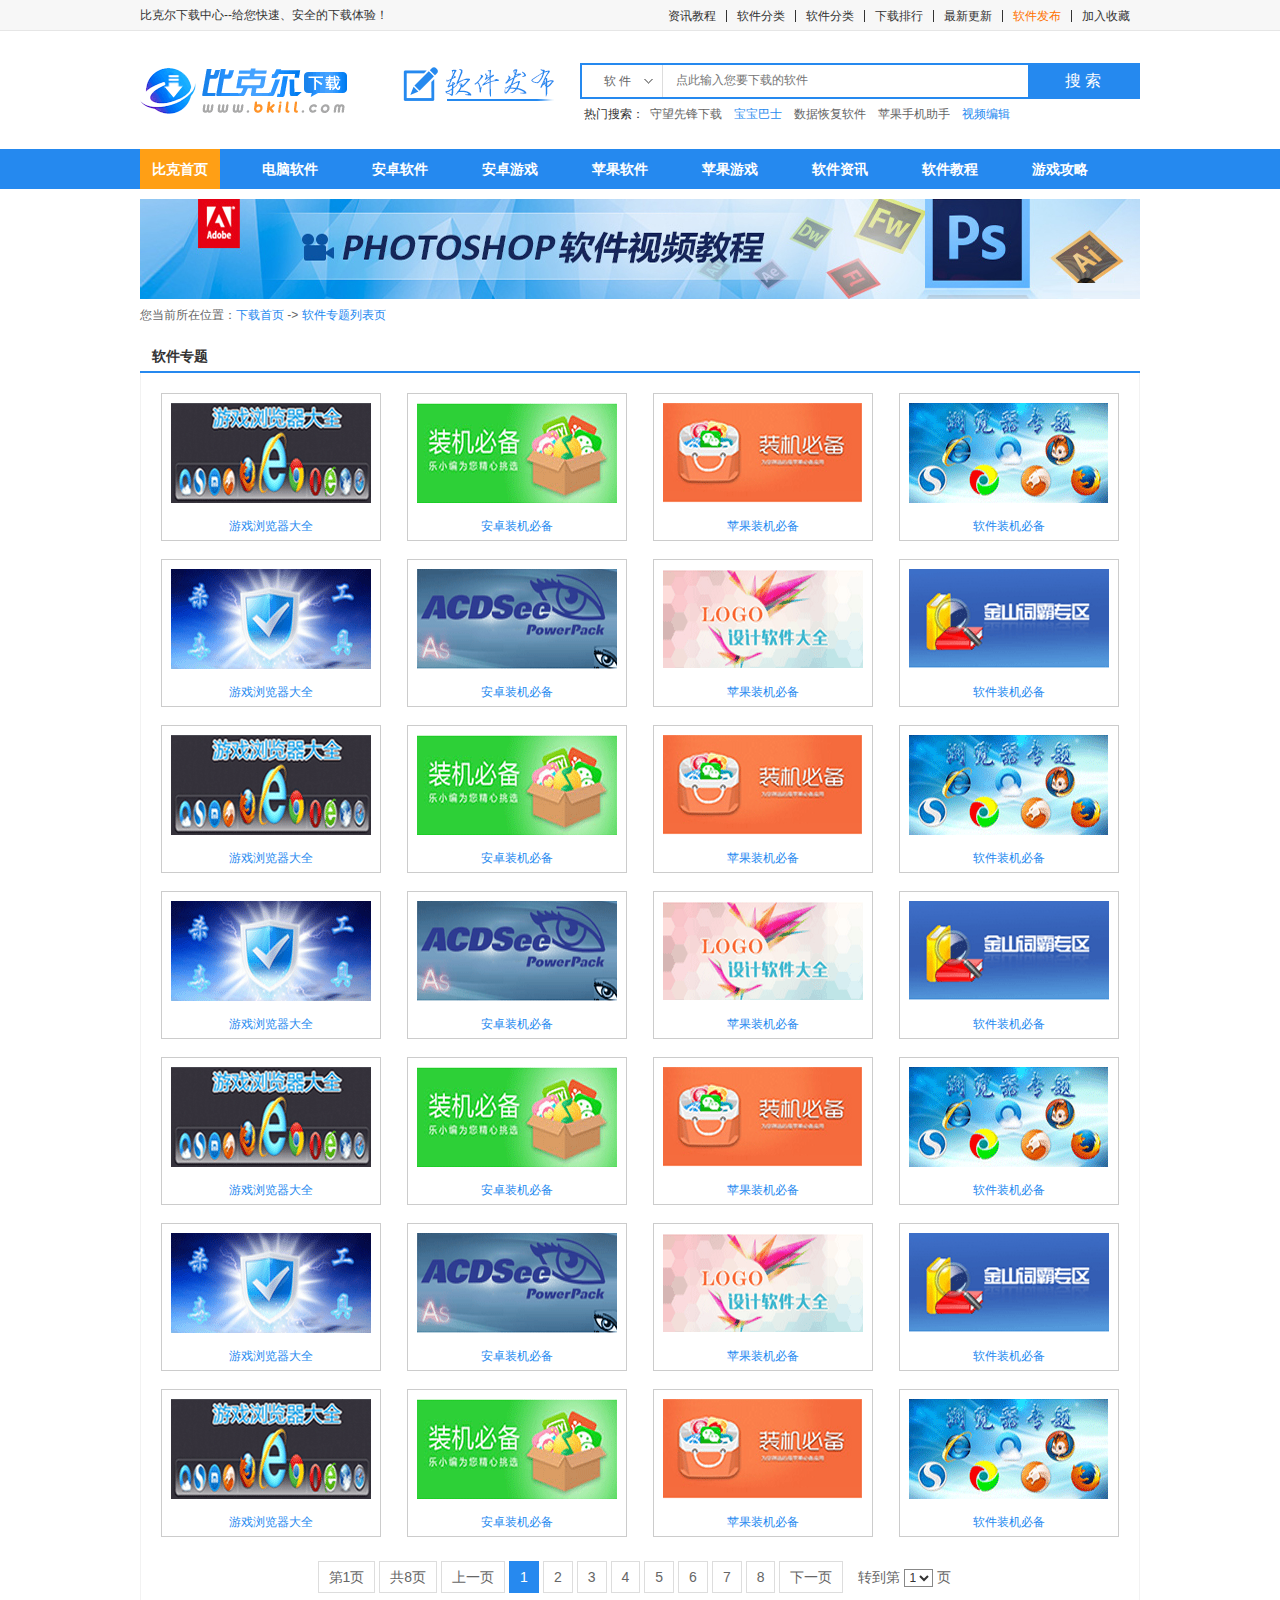
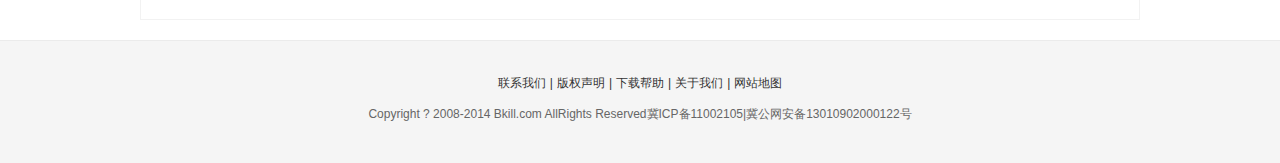
<file: topic.html>
<!DOCTYPE html>
<html>
<head>
  <meta charset="gb2312">
  <title>����ר���б�ҳ</title>
  <meta http-equiv="X-UA-Compatible" content="IE=8">
  <meta name="keywords" content="�ȿ˶�,�������,���Խ̳�,��Ϸ����"/>
  <meta name="description" content="�ȿ˶�����������ҪΪ���ṩ�����������ɫ��������Ϸ��������׿�ֻ��������ؼ�����ص�ʹ�ý̳̣�ͬʱ����ͨ���׶��ĵ��Լ����̡̳���Ϸ��Ѷ����Ϸ�����ؼ���"/>
  <link rel="stylesheet" type="text/css" href="css/basic.css"/>
  <link rel="stylesheet" type="text/css" href="css/bkill_topic.css"/>
</head>
<body>
<div class="site-top">
  <div class="w">
    <p class="subtitle">�ȿ˶���������--�������١���ȫ���������飡</p>
    <ul class="site-nav">
      <li><a href="">��Ѷ�̳�</a></li>
      <li><a href="">��������</a></li>
      <li><a href="">��������</a></li>
      <li><a href="">��������</a></li>
      <li><a href="">���¸���</a></li>
      <li class="color"><a href="">��������</a></li>
      <li class="last-a"><a href="">�����ղ�</a>
    </ul>
  </div>
</div>
<div class="head">
  <div class="w">
    <div class="logo"><a href="/" title="�ȿ˶�(��ɱ��) "><img src="img/logo.png" width="210" height="60" alt="�ȿ˶�(��ɱ��) "></a>
    </div>
    <div class="fr">
      <div class="sofe-add"><a href="" title="��������">��������</a></div>
      <div class="search-box">
        <div class="search">
          <div class="search-cat"><a href="" class="cat">�� ��</a>
            <div class="search-select"><a href="">�� ��</a> <a href="">�� ��</a></div>
          </div>
          <div class="s">
            <input type="text" class="key" placeholder="���������Ҫ���ص�����">
            <input type="submit" class="btn" value="�� ��">
          </div>
        </div>
        <div class="hot-keys">����������<a href="">�����ȷ�����</a><a href="" class="hot">������ʿ</a><a href="">���ݻָ�����</a><a
            href="">ƻ���ֻ�����</a><a href="" class="hot">��Ƶ�༭</a></div>
      </div>
    </div>
  </div>
</div>
<div class="nav">
  <div class="w"> <a href="" class="cur" title="�ȿ���ҳ">�ȿ���ҳ</a> <a href="" title="��������">��������</a> <a href="" title="��׿����">��׿����</a> <a href="" title="��׿��Ϸ">��׿��Ϸ</a> <a href="" title="ƻ������">ƻ������</a> <a href="" title="ƻ����Ϸ">ƻ����Ϸ</a> <a href="" title="������Ѷ">������Ѷ</a> <a href="" title="�����̳�">�����̳�</a> <a href="" title="��Ϸ����">��Ϸ����</a> </div>
</div>
<!--nav/end-->
<div class="wrap">
  <div class="cross-ad">
    <img src="upload/cross_ad.jpg" alt="">
  </div>
  <div class="bread-crumbs-nav">
    ����ǰ����λ�ã�<a href="">������ҳ</a> -> <a href="">����ר���б�ҳ</a>
  </div>
  <div class="topics-session">
    <div class="topics-hd">
      <h2 class="topic-title">����ר��</h2>
    </div>
    <div class="topics-bd">
      <ul class="topic-list clearfix">
        <li>
          <a href="">
            <span class="thumb"><img src="upload/t1.png" alt=""></span>
            <span class="title">��Ϸ�������ȫ</span>
          </a>
        </li>
        <li>
          <a href="">
            <span class="thumb"><img src="upload/t2.png" alt=""></span>
            <span class="title">��׿װ���ر�</span>
          </a>
        </li>
        <li>
          <a href="">
            <span class="thumb"><img src="upload/t3.png" alt=""></span>
            <span class="title">ƻ��װ���ر�</span>
          </a>
        </li>
        <li>
          <a href="">
            <span class="thumb"><img src="upload/t4.png" alt=""></span>
            <span class="title">����װ���ر�</span>
          </a>
        </li>
        <li>
          <a href="">
            <span class="thumb"><img src="upload/t5.png" alt=""></span>
            <span class="title">��Ϸ�������ȫ</span>
          </a>
        </li>
        <li>
          <a href="">
            <span class="thumb"><img src="upload/t6.png" alt=""></span>
            <span class="title">��׿װ���ر�</span>
          </a>
        </li>
        <li>
          <a href="">
            <span class="thumb"><img src="upload/t7.png" alt=""></span>
            <span class="title">ƻ��װ���ر�</span>
          </a>
        </li>
        <li>
          <a href="">
            <span class="thumb"><img src="upload/t8.png" alt=""></span>
            <span class="title">����װ���ر�</span>
          </a>
        </li>
        <li>
          <a href="">
            <span class="thumb"><img src="upload/t1.png" alt=""></span>
            <span class="title">��Ϸ�������ȫ</span>
          </a>
        </li>
        <li>
          <a href="">
            <span class="thumb"><img src="upload/t2.png" alt=""></span>
            <span class="title">��׿װ���ر�</span>
          </a>
        </li>
        <li>
          <a href="">
            <span class="thumb"><img src="upload/t3.png" alt=""></span>
            <span class="title">ƻ��װ���ر�</span>
          </a>
        </li>
        <li>
          <a href="">
            <span class="thumb"><img src="upload/t4.png" alt=""></span>
            <span class="title">����װ���ر�</span>
          </a>
        </li>
        <li>
          <a href="">
            <span class="thumb"><img src="upload/t5.png" alt=""></span>
            <span class="title">��Ϸ�������ȫ</span>
          </a>
        </li>
        <li>
          <a href="">
            <span class="thumb"><img src="upload/t6.png" alt=""></span>
            <span class="title">��׿װ���ر�</span>
          </a>
        </li>
        <li>
          <a href="">
            <span class="thumb"><img src="upload/t7.png" alt=""></span>
            <span class="title">ƻ��װ���ر�</span>
          </a>
        </li>
        <li>
          <a href="">
            <span class="thumb"><img src="upload/t8.png" alt=""></span>
            <span class="title">����װ���ر�</span>
          </a>
        </li>
        <li>
          <a href="">
            <span class="thumb"><img src="upload/t1.png" alt=""></span>
            <span class="title">��Ϸ�������ȫ</span>
          </a>
        </li>
        <li>
          <a href="">
            <span class="thumb"><img src="upload/t2.png" alt=""></span>
            <span class="title">��׿װ���ر�</span>
          </a>
        </li>
        <li>
          <a href="">
            <span class="thumb"><img src="upload/t3.png" alt=""></span>
            <span class="title">ƻ��װ���ر�</span>
          </a>
        </li>
        <li>
          <a href="">
            <span class="thumb"><img src="upload/t4.png" alt=""></span>
            <span class="title">����װ���ر�</span>
          </a>
        </li>
        <li>
          <a href="">
            <span class="thumb"><img src="upload/t5.png" alt=""></span>
            <span class="title">��Ϸ�������ȫ</span>
          </a>
        </li>
        <li>
          <a href="">
            <span class="thumb"><img src="upload/t6.png" alt=""></span>
            <span class="title">��׿װ���ر�</span>
          </a>
        </li>
        <li>
          <a href="">
            <span class="thumb"><img src="upload/t7.png" alt=""></span>
            <span class="title">ƻ��װ���ر�</span>
          </a>
        </li>
        <li>
          <a href="">
            <span class="thumb"><img src="upload/t8.png" alt=""></span>
            <span class="title">����װ���ر�</span>
          </a>
        </li>
        <li>
          <a href="">
            <span class="thumb"><img src="upload/t1.png" alt=""></span>
            <span class="title">��Ϸ�������ȫ</span>
          </a>
        </li>
        <li>
          <a href="">
            <span class="thumb"><img src="upload/t2.png" alt=""></span>
            <span class="title">��׿װ���ر�</span>
          </a>
        </li>
        <li>
          <a href="">
            <span class="thumb"><img src="upload/t3.png" alt=""></span>
            <span class="title">ƻ��װ���ر�</span>
          </a>
        </li>
        <li>
          <a href="">
            <span class="thumb"><img src="upload/t4.png" alt=""></span>
            <span class="title">����װ���ر�</span>
          </a>
        </li>
      </ul>
      <div class="page">
        <span>��1ҳ</span>
        <span>��8ҳ</span>
        <span>��һҳ</span>
        <span class="cur">1</span>
        <a href="#2">2</a>
        <a href="#3">3</a>
        <a href="#4">4</a>
        <a href="#5">5</a>
        <a href="#6">6</a>
        <a href="#7">7</a>
        <a href="#8">8</a>
        <a href="#2" title="��һҳ">��һҳ</a>
            <span class="select-pager">ת����<select onChange="window.open(this.options[this.selectedIndex].value,'_top')">
              <option value="#1" selected="">1</option>
              <option value="#2">2</option>
              <option value="#3">3</option>
              <option value="#4">4</option>
              <option value="#5">5</option>
              <option value="#6">6</option>
              <option value="#7">7</option>
              <option value="#8">8</option>
            </select>ҳ</span>
      </div>
    </div>
  </div>
</div>
<!--wrap/end-->
<div class="footer">
  <div class="fnav"><a href="">��ϵ����</a>|<a href="">��Ȩ����</a>|<a href="">���ذ���</a>|<a href="">��������</a>|<a
      href="">��վ��ͼ</a></div>
  <div class="copyright"> Copyright ? 2008-2014 Bkill.com AllRights Reserved��ICP��11002105|����������13010902000122��</div>
</div>
</body>
</html>
</file>
<file: css/bkill_topic.css>
.topic-title,
.session-title{
  font-size:14px;
  color: #333;
  padding:10px 12px 0;
  height: 30px;
  line-height: 30px;
  border-bottom: 2px solid #2689ef;
}
.topics-bd{
  border:1px solid #f2f2f2;
  border-top: 0px none;
  padding: 20px;
  overflow: hidden;
  width: 958px;
}
.topic-list{
  width: 984px;
  overflow: hidden;
}
.topic-list li{
  float: left;
  display: inline;
  text-align: center;
  margin-right: 26px;
  margin-bottom: 18px;
  width: 220px;
}
.session-bd-topics{
  padding: 20px 35px!important;
  _width:928px!important;
}
.scroll-warp{
  height: 148px;
  width: 928px;
  position: relative;
}
.scroll-warp .bd{
  position: relative;
  height: 148px;
  width: 928px;
  overflow: hidden;
}
.scroll-warp .topic-list li{
  margin-right: 16px;
  margin-bottom: 0px;
}
.topic-list li a{
  display: block;
  text-decoration: none;
  border:1px solid #ccc;
}
.topic-list li a:hover{
  border:1px solid #a1cefc;
}
.topic-list li span{
  display: block;
}
.topic-list li .thumb{
  padding: 9px;
}
.topic-list li .thumb img{
  display: block;
  height: 100px;
  width: 200px;
}
.topic-list li .title{
  height:28px;
  line-height: 28px;
  color: #2689ef;
  overflow: hidden;
  font-size:12px;
  border-bottom: 0px none;
}

.topic-list li a:hover .title{
  background-color: #2689ef;
  color: #fff;
}
.scroll-warp .slider-ctrl .prev,
.scroll-warp .slider-ctrl .next{
  position: absolute;
  width: 20px;
  height: 54px;
  top:50%;
  margin-top: -27px;
  background: url("../img/topic-ctrl.png") no-repeat 0 0;
}
.scroll-warp .slider-ctrl .prev{
  left:-28px;
  background-position: 0 0;
}
.scroll-warp .slider-ctrl .next{
  right:-28px;
  background-position: 0 -108px;
}
.scroll-warp .slider-ctrl .prev:hover{
  background-position: 0 -54px;
}
.scroll-warp .slider-ctrl .next:hover{
  background-position: 0 -164px;
}



.topic-detail-hd{
  position: relative;
  padding: 15px;
  border:1px solid #f2f2f2;
  background-color: #fafafa;
}
.topic-detail-hd .thumb{
  width: 568px;
  height: 280px;
  background-color: #333;
}
.topic-detail-hd .topic-desc{
  width: 380px;
  height: 230px;
  overflow: hidden;
}
.topic-detail-hd .topic-desc h2{
  color: #2689ef;
  font-size:20px;
  height: 36px;
  line-height: 36px;
  border-bottom: 1px solid #f3f3f3;
  font-weight:500;
}
.topic-detail-hd .topic-desc p{
  padding-top: 10px;
  border-top: 1px solid #fff;
  font-size:14px;
  color: #333;
  line-height:2em;
}
.topic-detail-hd .bdsharebuttonbox{
  position: absolute;
  bottom: 15px;
  left: 604px;
}
.session-bd{
  border:1px solid #f2f2f2;
  padding: 10px;
  _width: 978px;
  overflow: hidden;
  position: relative;
}
.session-bd.comment{
  padding: 20px 80px;
}
.session-bd-comment{
  padding: 20px 80px!important;
  width: 838px;
}
.card-list{
  position: relative;
  overflow: hidden;
  width:990px;
  margin-bottom:-10px;
  *margin-bottom:0px;
}

.soft-card {
  width: 318px;
  background-color: #fafafa;
  float: left;
  display: inline;
  margin-right: 12px;
  margin-bottom: 10px;
  cursor: pointer;
}
.soft-card-hd {
  padding: 10px;
  position: relative;
}
.soft-card-hd .stamp{
  display: block;
  background: url("../img/stamp.png") no-repeat 0 0;
  width: 59px;
  height:18px;
  font-size:12px;
  color: #fff;
  position: absolute;
  right: 0;
  bottom: 0;
  text-align: center;
}
.soft-card-hd h3{
  font-size:14px;
  height: 1em;
  line-height: 1em;
  overflow: hidden;
}
.soft-card-hd h3 a{
  color: #2689ef;
}
.soft-card-hd p{
  padding-top: 8px;
  color: #999;
  font-size:12px;
  line-height: 1em;
}
.soft-card-bd {
  border: 1px solid #fafafa;
  border-top:1px solid #2689ef;
  padding: 12px 16px;
}
.soft-card-bd .desc a,
.soft-card-bd .desc img{
  display: block;
  width:48px;
  height:48px;
}
 .soft-card-bd .desc p{
  margin-left: 60px;
  line-height: 1.8em;
  color: #666;
}
.soft-card-bd .btn{
  padding:8px 0 0 60px;
}
.soft-card-bd .btn a{
  display: block;
  border-radius: 4px;
  height: 26px;
  line-height: 26px;
  text-align: center;
  text-decoration: none;
  width: 68px;
  font-size: 12px;
  color: #fff;
  background-color: #ff9f15;
}
.soft-card-bd .btn a:hover{
  background-color: #fbb045;
}
.soft-card:hover .soft-card-hd{
  background: #2689ef;
}
.soft-card:hover .soft-card-hd h3 a,
.soft-card:hover .soft-card-hd p{
  color: #fff;
}
.soft-card:hover .soft-card-bd{
  border:1px solid #a2cefd;
}
.link-arc{
  overflow: hidden;
  width: 1008px;
}
.link-arc li{
  position: relative;
  margin-left: -20px;
  margin-right:50px;
  float: left;
  display: inline;
  width: 473px;
  border-left:1px solid #f2f2f2;
}
.link-arc li a{
  display: block;
  height: 28px;
  line-height:28px;
  overflow: hidden;
  font-size:14px;
  background: url("../img/point.png") no-repeat 30px 14px;
  padding:0 0 0 40px;
}

.session-bd.last-tags{
  padding:0 14px;
  overflow: hidden;
}
.session-bd.last-tags .dib-warp{
  background: url("../img/tag-bc.gif") repeat 0 0;
  position: relative;
  margin-bottom: -1px;
}
.session-bd.last-tags a{
  font-size:14px;
  height: 24px;
  line-height: 24px;
  color: #333;
  margin: 8px 2px 8px;
  padding:0 4px;
}
.session-bd.last-tags a:hover{
  background-color: #2689ef;
  color: #fff;
  text-decoration: none;
}

.session-bd.hot-tags{
  padding: 10px 0;
  overflow: hidden;
}
.session-bd.hot-tags ul{
  background: url("../img/hot-tag-bg.gif") repeat 0 0;
  width: 995px;
}
.session-bd.hot-tags li{
  float: left;
  display: inline;
  width: 135px;
  height: 30px;
  padding: 0 50px 0 14px;
  position: relative;
  overflow: hidden;
}
.session-bd.hot-tags a{
  position:relative;
  left:0px;
  float:left;
  text-decoration:none;
  font-size:14px;
  height: 30px;
  line-height: 30px;
  color: #2689ef;
}
.session-bd.hot-tags a:hover{
  color: #90c7ff;
}
.session-bd.hot-tags .n{
  width: 50px;
  right: -50px;
  position: absolute;
  top:0;
}
.rank-cards{
  position: relative;
  margin-right: -20px;
  overflow: hidden;
}
.rank-card{
  border:1px solid #f2f2f2;
  width: 318px;
  float: left;
  margin: 0 20px 10px 0;
}
.rank-card-hd{
  border-bottom:1px solid #dadada;
}
.rank-card-hd h2{
  border-bottom: 1px solid #2689ef;
  position: relative;
  margin-bottom: -1px;
  color: #2689ef;
  height:26px;
  line-height:26px;
  padding: 5px 10px 0;
}
.rank-card-hd .tabs{
  width:126px;
  _width:130px;
  padding: 8px 6px 0 0;
}
.rank-card-hd .tabs .tab{
  width: 39px;
  margin:0 1px;
  font-size:12px;
  text-align: center;
  height: 20px;
  line-height: 20px;
  padding-bottom: 3px;
  cursor: pointer;
}
.rank-card-hd .tabs .tab.on{
  background: url("../img/a-bg1.png") no-repeat center 0;
  color: #fff;
}
.rank-card-bd .rank-list{
  padding: 10px;
}
.rank-card-bd .rank-list li{
  height: 28px;
  line-height: 28px;
  overflow: hidden;
}
.rank-card-bd .rank-list a span{
  display: inline-block;
  *display:inline;
  *zoom:1;
  width: 16px;
  height:16px;
  line-height:16px;
  text-align: center;
  font-size:12px;
  color: #fff;
  background: #b8b8b8;
  margin-right: 8px;
}
.rank-card-bd .rank-list a span.hot{
  background: #fe7203;
}
</file>
<file: css/basic.css>
/*reset*/
body,blockquote,dd,dl,figure,form,p,pre,h1,h2,h3,h4,h5,h6,ul,ol,li{margin:0;padding:0;}
menu,ul,ol {list-style:none;margin:0;padding:0;}
body {line-height:1.5;background-color:#FFFFFF;}
body,input,button,select,textarea {font-size: 12px;}
h1,h2,h3,h4,h5,h6{font-size:14px;}
input[type="button"],input[type="submit"],input[type="reset"] {font-size: 12px;}
body,input,button,select,optgroup,option,textarea,pre {font-family:"Microsoft YaHei","΢���ź�","SimSun","����",Arial;color:#333;}
iframe {background-color:#FFFFFF;vertical-align:middle;}
img {vertical-align:middle;}
a img {border:0 none;}
fieldset{margin:0;padding:0;}
legend {color:windowtext;}
button,input.ie6 {overflow:visible;padding:0;cursor:pointer;}
input[type="button"],input[type="submit"],input[type="reset"] {overflow:visible;padding:0;cursor:pointer;}
input[type="text"],select,textarea {background-color:#FFFFFF;}
select {border:1px inset;}
textarea {overflow:auto;vertical-align:text-bottom;*vertical-align:auto;border:1px solid;resize:vertical;resize:0;}
table {border-spacing:0;border-collapse:collapse;}
td, th, caption {padding:0;}
a {color:#333;text-decoration:none;}
a:hover {text-decoration:underline;color:#fc7202;}
.clearfix:after,.w:after{content:".";display:block;height:0;visibility:hidden;clear:both;}
.clearfix,.w{zoom:1;}
.clearit{clear:both;height:0;font-size:0;overflow:hidden;}
.clear,.clr{display:block;overflow:hidden;clear:both;height:0;line-height:0;font-size:0;}
.fl{float:left;_display:inline;}
.fr{float:right;_display:inline;}
.tl{text-align: left!important;}
.tc{text-align: center!important;}
.tr{text-align: right!important;}
.none{display: none;}
/*basic*/
.w,.wrap{width:1000px;margin:0 auto;}
/*head*/
.site-top{background:#f7f7f7;border-bottom:1px solid #e6e6e6;height:30px;}
.site-top .subtitle{float: left;font-size:12px;color: #333;line-height:30px;}
.site-top .site-nav{float:right;padding-top:10px;}
.site-top .site-nav li{float: left;border-right:1px solid #333;line-height:12px;}
.site-top .site-nav a{font-size:12px;margin:0 10px;}
.site-top .site-nav a .sub-nav{display: none;}
.site-top .site-nav a:hover .sub-nav{display: block}
.site-top .site-nav li.color a{color: #ff7200;}
.site-top .site-nav li.last-a{border-right:none;}
.head .logo{float: left;margin:30px 0 28px 0;}
.head .w{height:118px;overflow: hidden;}
.head .w .fr{padding-top:32px;}
.head .w .sofe-add{float: left;margin-right:26px;margin-top:4px;}
.head .w .sofe-add a{display: block;width:152px;height:34px;background:url(../img/sofe_add_icon_1.png) no-repeat left top;text-indent:-9988px;}
.head .w .sofe-add a:hover{background:url(../img/sofe_add_icon_2.png) no-repeat left top;}
.head .w .search-box{float: right;width:560px;position: relative;}
.head .w .search-box .search{width:556px;border:2px solid #2589ef;height:32px;}
.head .w .search-box .search .search-cat{float: left;}
.head .w .search-box .search .search-cat .cat{display: block;width:58px;padding-left:22px;line-height:32px;border-right:1px solid #ddd;font-size:12px;color:#666;background:url(../img/search_arrow.png) no-repeat 62px 14px;}
.head .w .search-box .search .search-cat .cat:hover{text-decoration:none;}
.head .w .search-box .search .search-cat .search-select{position: absolute;border:2px solid #2589ef;border-top:none;left:0;z-index:10;background:#fff;display: none;}
.head .w .search-box .search .search-cat .search-select a{width:58px;padding-left:22px;display: block; line-height:24px;color:#666;}
.head .w .search-box .search .search-cat .search-select a:hover{color:#FFF;background:#90c7ff;text-decoration:none;}
.head .w .search-box .s{width:474px;float:right;}
.head .w .search-box .s .key{width:340px;padding:5px 12px;line-height:20px;color:#999;border:none 0;float: left; outline: none;}
.head .w .search-box .s .btn{width:110px;height:32px;line-height:32px;text-align: center;font-size:16px;background:#2589ef;border:none 0;float: left;color:#fff;}
.head .w .search-box .hot-keys{padding-top:6px; padding-left:4px; line-height:1.5em;}
.head .w .search-box .hot-keys a{color:#666;display: inline-block;margin:0 6px;}
.head .w .search-box .hot-keys a.hot{color:#2589ef;}
.nav{width:100%;height:40px;line-height:40px;background:#2589ef; position: relative;}
.nav .w a{float: left;width:80px;height:40px;line-height:40px;text-align: center;font-size:14px;float: left;margin-right:30px;color:#fff;font-weight: bold;}
.nav a.cur,.nav .w a:hover{background:#ff9f15;text-decoration:none;}
.nav .subnav{ background-color:#f3fbff; width:998px; position:absolute; z-index:1000; top:40px; border:1px #2589ef solid; border-top:none; margin:0 auto; text-align:center;}
.nav .subnav a{ color:#333; font-size:12px; float:none; display:inline-block; width:60px; font-weight: normal}
.nav .subnav a:hover{ color:#fff; background-color:#95c9ff}

/*footer*/
.footer{background:#f5f5f5;border-top:1px solid #ebebeb;padding:30px 0 40px;text-align: center;margin-top:20px;}
.footer .fnav{line-height:2em;margin-bottom:10px;}
.footer .fnav a{display: inline-block;margin:0 4px;}
.footer .copyright{color:#666;}

/*common*/
.mt10{
  margin-bottom:10px;
}
.dib-warp{
  font-size:0;
}
.dib-item{
  display: inline-block;
  *display:inline;
  *zoom:1;
}
#SOHUCS #SOHU_MAIN .module-cmt-float-bar{
  display: none!important;
}
/*bread-crumbs*/
.bread-crumbs-nav{
  color: #666;
  height: 32px;
  line-height:32px;
}
.bread-crumbs-nav a{
  color: #2589ef;
}

/*advertising positions*/
.cross-ad{
  margin-top:10px;
  width: 1000px;
  height:100px;
}
.half-ad{
  height: 100px;
  width: 495px;
}
.content-ad{
  width: 700px;
  height:80px;
}
.title-ad{
  font-size:12px;
  color: #fb7200;
}

/*page*/

.page{
  font-size:0;
  text-align: center;
  padding: 6px 0;
}
.page a,
.page span{
  display: inline-block;
  font-size:14px;
  color: #666;
  margin: 0 2px;
  border:1px solid #ddd;
  height: 30px;
  line-height: 30px;
  padding: 0 10px;
}
.page span.cur{
  background-color: #2689ef;
  border-color: #2689ef;
  color: #fff;
}
.page span.cur,
.page a:hover{
  background-color: #2689ef;
  border-color: #2689ef;
  color: #fff;
  text-decoration: none;
}
.page span.select-pager{
  border:1px solid #fff;
}
.page select{
  border:1px solid #888;
  margin: 0 4px;
  outline: none;
}
/*side-box*/
.side{

}
.side-box{
  width:260px;
  border:1px solid #f2f2f2;
}
.side-box .title{
  border-bottom: 1px solid #f2f2f2;
}
.side-box .title span{
  height:26px;
  line-height:26px;
  font-size:14px;
  padding: 5px 8px 0;
  color: #333;
  font-weight:500;
  margin-right: 16px;
  cursor: pointer;
}
.side-box .title span.on{
  border-bottom: 1px solid #2689ef;
  color: #2689ef;
  margin-bottom: -1px;
  position: relative;
  font-weight:800;
}
.side-box .content .tags{
  padding: 10px 8px;
  position: relative;
  margin-right: -11px;
  margin-bottom: -5px;
  overflow: hidden;
}
.side-box .content .tags li{
  float: left;
  display: inline;
  border:1px solid #ececec;
  background: #f2f2f2;
  margin-right: 11px;
  margin-bottom: 5px;
}
.side-box .content .tags li a{
  text-align: center;
  display: block;
  height:30px;
  width: 72px;
  line-height:30px;
  color: #888;
  text-decoration: none;
}
.side-box .content .tags li a:hover,
.side-box .content .tags li a.active{
  background: #2689ef;
  color:#fff;
}

.side-box .content .rank-list{
  padding: 10px;
}
.side-box .content .rank-list li{
  height: 28px;
  line-height:28px;
}
.side-box .content .rank-list a{
  display: block;
  height: 28px;
  line-height:28px;
  overflow: hidden;
}
.side-box .content .rank-list a span{
  width: 16px;
  height:16px;
  line-height:16px;
  text-align: center;
  font-size:12px;
  color: #fff;
  background: #b8b8b8;
  margin-top: 6px;
  margin-right: 8px;
  float: left;
}
.side-box .content .rank-list a span.hot{
  background: #fe7203;
}

.side-box .content .essential-soft{
  padding-top: 8px;
}
.side-box .content .essential-soft dt{
  background: #f8f8f8;
  height:28px;
  line-height:28px;
  font-size:12px;
  color: #2689ef;
  padding-left:10px;
  font-weight:800;
}
.side-box .content .essential-soft dd{
  padding: 8px 0;
  font-size:0px;
  position: relative;
  overflow: hidden;
  margin-right: -10px;
}
.side-box .content .essential-soft dd a{
  display: inline-block;
  *display:inline;
  *zoom:1;
  font-size:12px;
  color: #666;
  text-align: center;
  width: 80px;
  margin-right: 10px;
}
.side-box .content .essential-soft dd img{
  display: inline-block;
  *display:inline;
  *zoom:1;
  height: 48px;
  width: 48px;
}
.side-box .content .essential-soft dd span{
  display: block;
  height: 24px;
  line-height:24px;
  overflow: hidden;
}
.side-box .content .hot-keys{
  font-size:0px;
  padding: 10px 8px;
  overflow: hidden;
  position: relative;
  margin-right: -8px;
  margin-bottom:-5px;
}
.side-box .content .hot-keys a{
  display: inline-block;
  *display:inline;
  *zoom:1;
  font-size:14px;
  height: 30px;
  line-height:30px;
  padding: 0 10px;
  background: #f2f8ff;
  border:1px solid #e0f0fc;
  margin-right: 8px;
  margin-bottom: 5px;
  color: #2689ef;
}
.side-box .content .hot-keys a:hover{
  background-color: #2689ef;
  color: #fff;
  text-decoration: none;
}
/*tab*/
.tab-con{
  display: none;
}
.tab-con.active{
  display: block;
}

/*retrieval*/
.retrieval{
  font-size:0;
  text-align: center;
  border:1px solid #f2f2f2;
  padding: 8px 0;
}
.retrieval a,
.retrieval span,
.retrieval strong{
  display: inline-block;
  *display:inline;
  *zoom:1;
  font-size:14px;
  color: #2689ef;
  vertical-align: middle;
}
.retrieval span{
  color: #888;
  font-size:12px;
  font-weight:800;
}
.retrieval a{
  padding:0 9px;
}
</file>
